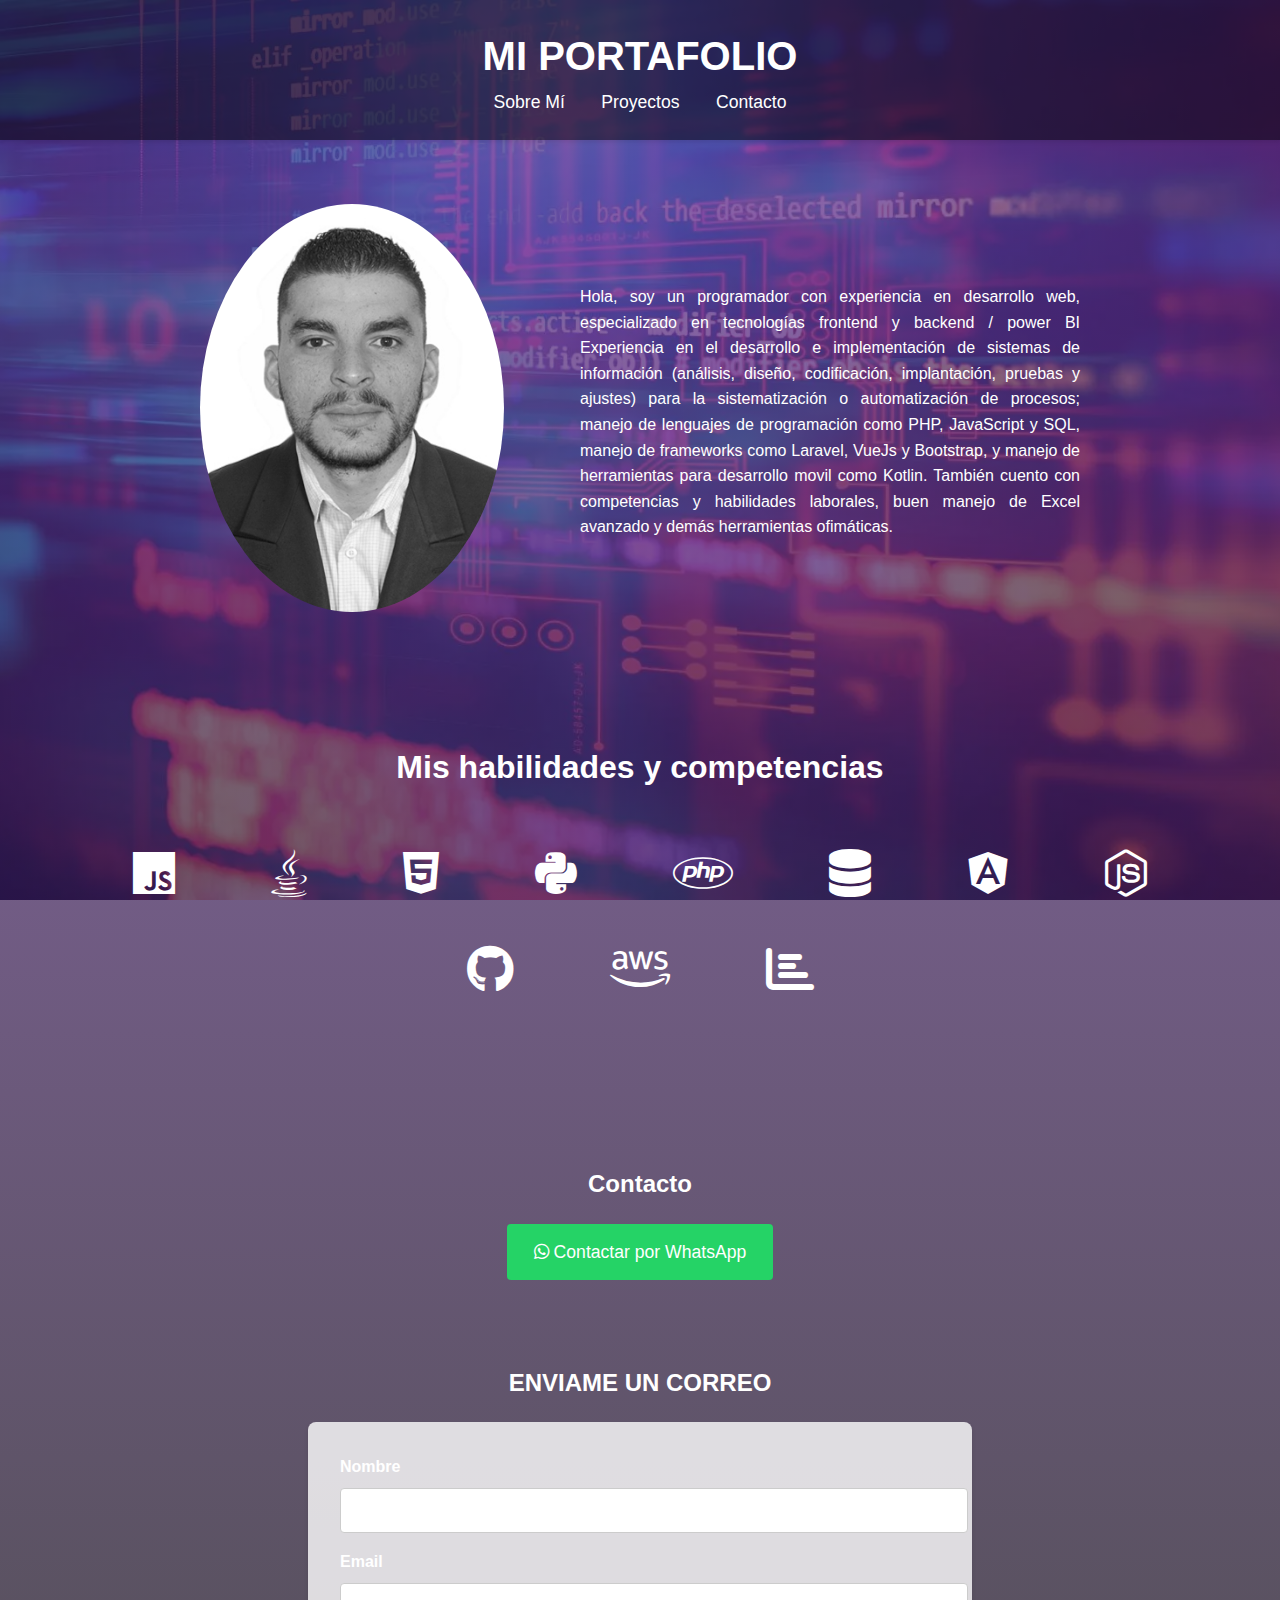
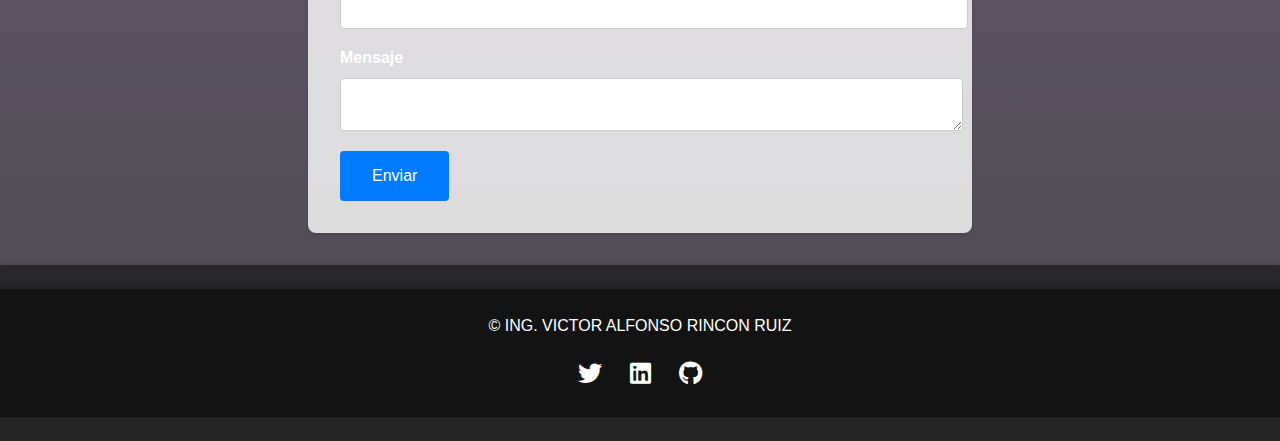
<file: index.html>
<!DOCTYPE html>
<html lang="es">
<head>
    <meta charset="UTF-8">
    <meta name="viewport" content="width=device-width, initial-scale=1.0">
    <title>Mi Portafolio</title>
    <link rel="stylesheet" href="style.css">
    <link rel="stylesheet" href="https://cdnjs.cloudflare.com/ajax/libs/font-awesome/6.0.0-beta3/css/all.min.css">
    

</head>
<body>
    <header>
        <h1>MI PORTAFOLIO</h1>
        <nav>
            <ul>
                <li><a href="about.html">Sobre Mí</a></li>
                <li><a href="projects.html">Proyectos</a></li>
                <li><a href="#contact">Contacto</a></li>
            </ul>
        </nav>
    </header>

    <section id="profile">
        <div class="profile-container">
            <div class="profile-image">
                <img src="imagenes/victor.jpg" alt="Mi Foto">
            </div>
            <div class="profile-description">
                <p>Hola, soy un programador con experiencia en desarrollo web, 
                    especializado en tecnologías frontend y backend / power BI
                     Experiencia en el desarrollo e implementación de sistemas de 
                     información (análisis, diseño, codificación, implantación, 
                     pruebas y ajustes) para la sistematización o automatización de
                     procesos; manejo de lenguajes de programación como PHP, JavaScript y SQL, 
                     manejo de frameworks como Laravel, VueJs y Bootstrap, y manejo de herramientas
                     para desarrollo movil como Kotlin. También cuento con competencias y habilidades
                     laborales, buen manejo de Excel avanzado y demás herramientas ofimáticas.</p>
                    
            </div>
            
        </div>
        <section class="skills-container">
            <h2>Mis habilidades y competencias</h2>
            <div class="skills-icons">
                <i class="fab fa-js" title="JavaScript: Lenguaje de programación para desarrollo web interactivo."></i>
                <i class="fab fa-java" title="Java: Lenguaje de programación orientado a objetos, utilizado en aplicaciones empresariales."></i>
                <i class="fab fa-html5" title="HTML5: Lenguaje de marcado para estructurar contenido en la web."></i>
                <i class="fab fa-python" title="Python: Lenguaje de programación versátil, conocido por su simplicidad y legibilidad."></i>
                <i class="fab fa-php" title="PHP: Lenguaje de programación para desarrollo web del lado del servidor."></i>
                <i class="fas fa-database" title="SQL: Lenguaje de consulta estructurado para bases de datos relacionales."></i>
                <i class="fab fa-angular" title="Angular: Framework de JavaScript para construir aplicaciones web dinámicas."></i>
                <i class="fab fa-node-js" title="TypeScript: Superset de JavaScript que añade tipado estático opcional."></i>
                <i class="fab fa-github" title="GitHub: Plataforma de desarrollo colaborativo para alojar proyectos utilizando Git."></i>
                <i class="fab fa-aws" title="AWS: Amazon Web Services, plataforma de servicios en la nube."></i>
                <i class="fas fa-chart-bar powerbi-icon" title="Power BI: Herramienta de análisis de negocios para visualización de datos."></i>
            </div>
        </section>
        
    </section>
    <section class="contact-container">
        <h2>Contacto</h2>
        <a href="https://wa.me/+573167473488?text=Hola,%20me%20gustaría%20contactarte" target="_blank" class="whatsapp-button">
            <i class="fab fa-whatsapp"></i> Contactar por WhatsApp
        </a>
    </section>
    

    <section id="contact">
        <h2>ENVIAME UN CORREO</h2>
        <form id="contact-form" action="https://formspree.io/f/xovaqlzp" method="POST">
            <label for="name">Nombre</label>
            <input type="text" id="name" name="name" required>
            <label for="email">Email</label>
            <input type="email" id="email" name="email" required>
            <label for="message">Mensaje</label>
            <textarea id="message" name="message" required></textarea>
            <button type="submit">Enviar</button>
        </form>
    </section>
    
    

    <footer></footer>

    <script src="script.js"></script>
</body>
</html>
</file>
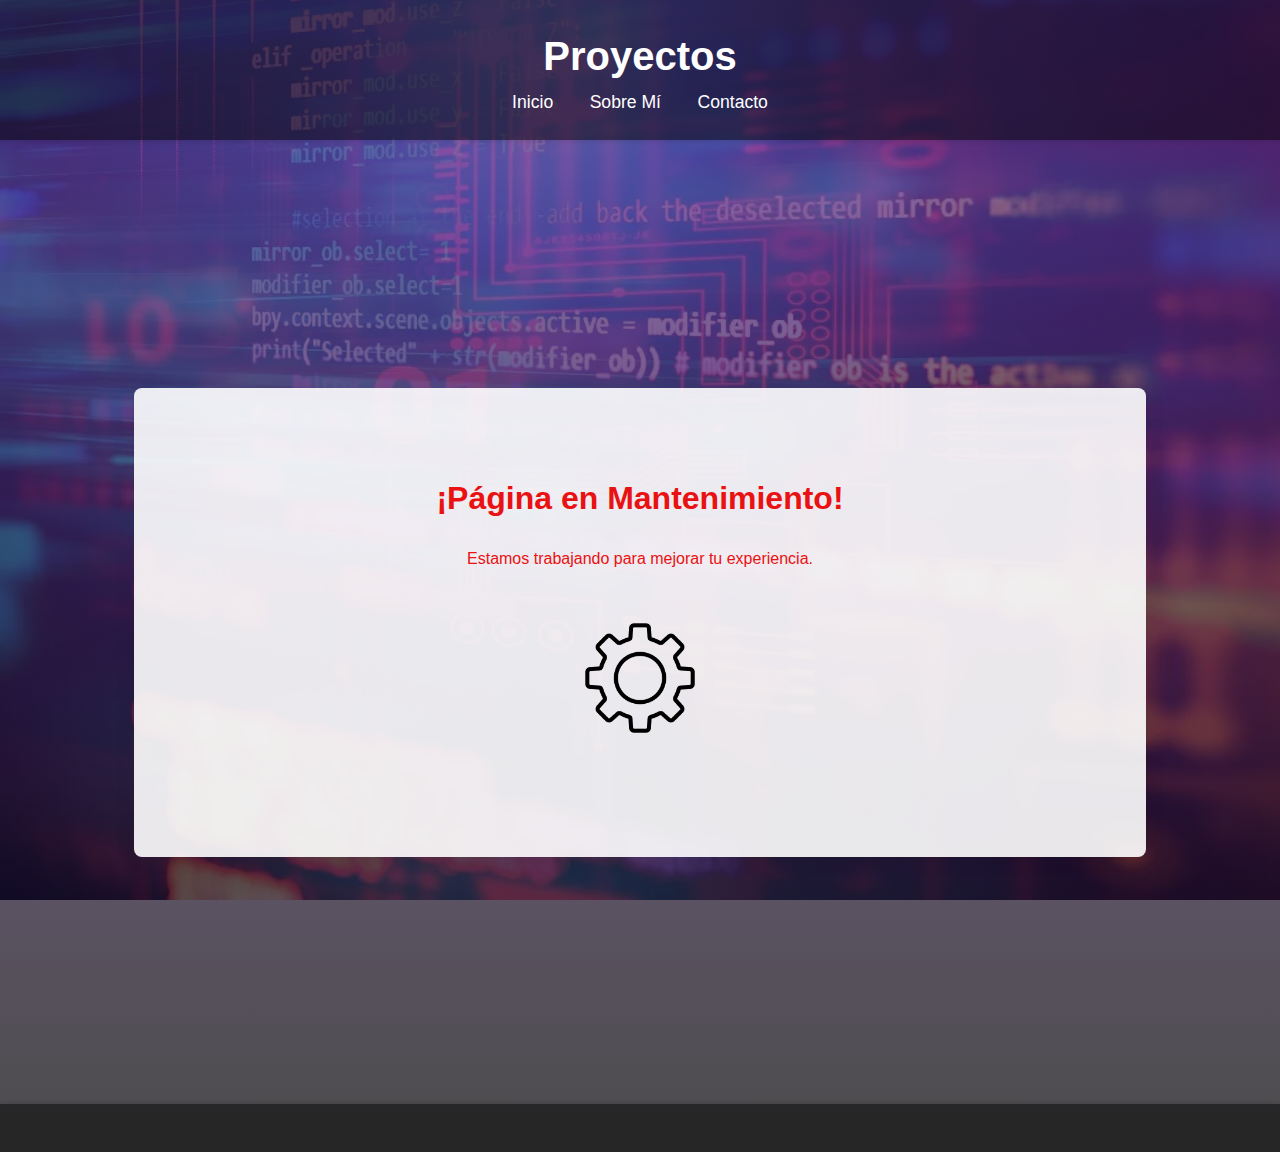
<file: projects.html>
<!DOCTYPE html>
<html lang="es">
<head>
    <meta charset="UTF-8">
    <meta name="viewport" content="width=device-width, initial-scale=1.0">
    <title>Proyectos</title>
    <link rel="stylesheet" href="style.css">
    <link rel="stylesheet" href="https://cdnjs.cloudflare.com/ajax/libs/font-awesome/6.0.0-beta3/css/all.min.css">
</head>
<body>
    <header>
        <h1>Proyectos</h1>
        <nav>
            <ul>
                <li><a href="index.html">Inicio</a></li>
                <li><a href="about.html">Sobre Mí</a></li>
                <li><a href="index.html#contact">Contacto</a></li>
            </ul>
        </nav>
    </header>

    <section id="maintenance">
        <div class="maintenance-container">
            <div class="maintenance-content">
                <h1>¡Página en Mantenimiento!</h1>
                <p>Estamos trabajando para mejorar tu experiencia.</p>
                <div class="gear-animation">
                    <img src="imagenes/engramov.png" alt="Gear Icon">
                </div>
            </div>
        </div>
    </section>

    <footer></footer>

    <script>
        // Redirigir automáticamente al inicio después de 3 segundos
        setTimeout(function() {
            window.location.href = "index.html"; // Cambia a tu página principal
        }, 10000); // 3000 milisegundos = 3 segundos
    </script>
</body>
</html>
</file>
<file: style.css>
body {
    font-family: 'Segoe UI', Tahoma, Geneva, Verdana, sans-serif;
    margin: 0;
    padding: 0;
    line-height: 1.6;
    color: #333;
    background: linear-gradient(to bottom, rgba(95, 40, 144, 0.7), rgba(0, 0, 0, 0.7)), 
                url('imagenes/2.webp') no-repeat center center fixed;
    background-size: cover;
}

header {
    background-color: rgba(0, 0, 0, 0.5);
    color: white;
    padding: 1.5em 0;
    text-align: center;
    box-shadow: 0 2px 4px rgba(0, 0, 0, 0.1);
}

header h1 {
    margin: 0;
    font-size: 2.5em;
}

nav ul {
    list-style-type: none;
    margin: 0;
    padding: 0;
}

nav ul li {
    display: inline;
    margin: 0 1em;
}

nav ul li a {
    color: white;
    text-decoration: none;
    font-size: 1.1em;
    transition: color 0.3s ease-in-out;
}

nav ul li a:hover {
    color: #ffdd57;
}

section {
    padding: 2em;
    text-align: center;
    color: white;
}

footer {
    background-color: rgba(0, 0, 0, 0.5);
    color: white;
    text-align: center;
    padding: 1.5em 0;
    position: relative;
    width: 100%;
    bottom: 0;
    box-shadow: 0 -2px 4px rgba(0, 0, 0, 0.1);
}

footer p {
    margin: 0;
    font-size: 1em;
}

footer .social-icons {
    margin-top: 1em;
}

footer .social-icons a {
    color: white;
    margin: 0 0.5em;
    text-decoration: none;
    font-size: 1.5em;
    transition: color 0.3s ease-in-out;
}

footer .social-icons a:hover {
    color: #ffdd57;
}

.profile-container {
    display: flex;
    align-items: center;
    justify-content: center;
    padding: 2em;
    text-align: justify; /* Alineación central del texto */
}

@media (max-width: 768px) {
    .profile-container {
        flex-direction: column; /* Cambia a disposición de columna en pantallas pequeñas */
    }
    .profile-image {
        margin-bottom: 1em; /* Añade espacio entre la imagen y el texto en pantallas pequeñas */
    }
}

.profile-image img {
    width: 100%;
    height: auto; /* Para mantener la proporción */
    max-width: 100%; /* Para asegurar que la imagen no se desborde del contenedor */
    border-radius: 50%;
    overflow: hidden;
    margin-right: 2em;
}

/*  media query para pantallas pequeñas */
@media (max-width: 768px) {
    .profile-container {
        flex-direction: column; /* Cambia a disposición de columna en pantallas pequeñas */
        text-align: center; /* Centra el texto cuando está en una columna */
    }
    .profile-image {
        margin-right: 0; /* Elimina el margen derecho en pantallas pequeñas */
        margin-bottom: 1em; /* Agrega espacio entre la imagen y el texto en pantallas pequeñas */
    }
}



.maintenance-container {
    display: flex;
    align-items: center;
    justify-content: center;
    height: 100vh;
    text-align: center;
    color: rgb(233, 17, 17);
    padding: 1em;
    box-sizing: border-box;
}

.maintenance-content {
    background-color: rgba(255, 255, 255, 0.9);
    padding: 4em 2em; /* Incrementar padding para hacer el recuadro más grande */
    border-radius: 8px;
    box-shadow: 0 0 20px rgba(0, 0, 0, 0.1);
    max-width: 80%;
    width: 100%; /* Asegurar que ocupe más espacio */
    margin: auto;
}

.gear-animation {
    width: 150px; /* Incrementar tamaño del ícono */
    margin: 2em auto; /* Añadir margen para centrar */
}

.gear-animation img {
    width: 100%;
    animation: rotate 2s linear infinite;
}

@keyframes rotate {
    0% { transform: rotate(0deg); }
    100% { transform: rotate(360deg); }
}

/* Media query para pantallas pequeñas */
@media (max-width: 768px) {
    .maintenance-content {
        padding: 2em 1em; /* Ajustar padding para pantallas pequeñas */
    }
    
    .gear-animation {
        width: 100px; /* Ajustar tamaño del ícono para pantallas pequeñas */
    }
}
.profile-image img {
    width: 80%;
    height: 80%;
    object-fit: cover;
    filter: grayscale(100%);
    transition: transform 0.3s ease-in-out, filter 0.3s ease-in-out;
}

.profile-image img:hover {
    filter: none;
    transform: scale(1.1);
}

.profile-description {
    max-width: 500px;
    text-align: left;
    color: white;
}

.skills-container {
    padding: 4em 2em;
    text-align: center;
    color: white;
}

.skills-container h2 {
    font-size: 2em;
    margin-bottom: 1em;
}

.skills-icons {
    display: flex;
    justify-content: center;
    flex-wrap: wrap;
}

.skills-icons i {
    font-size: 3em;
    margin: 0.5em 1em;
    transition: transform 0.3s ease-in-out, color 0.3s ease-in-out;
}

.skills-icons i:hover {
    transform: scale(1.2);
    color: #ffdd57;
}

.skills-icons img {
    width: 3em;
    height: 3em;
    margin: 0.5em 1em;
    transition: transform 0.3s ease-in-out, filter 0.3s ease-in-out;
}

.skills-icons img:hover {
    transform: scale(1.2);
    filter: brightness(1.2);
}

.whatsapp-button {
    display: inline-block;
    background-color: #25d366;
    color: #fff;
    text-decoration: none;
    padding: 0.8em 1.5em;
    border-radius: 4px;
    font-size: 1.1em;
    transition: background-color 0.3s ease-in-out;
}

.whatsapp-button:hover {
    background-color: #128c7e;
}

.profile-description {
    text-align: justify;
}

.project {
    border: 1px solid #ccc;
    margin: 1em auto;
    padding: 1em;
    max-width: 800px;
    text-align: left;
    background-color: rgba(255, 255, 255, 0.8);
    box-shadow: 0 2px 4px rgba(0, 0, 0, 0.1);
}

.project h3 {
    margin-top: 0;
}

.project img {
    width: 100%;
    max-width: 600px;
    margin-bottom: 1em;
}

.project button {
    background-color: #007bff;
    color: white;
    border: none;
    padding: 0.5em 1em;
    cursor: pointer;
    font-size: 1em;
    border-radius: 4px;
    transition: background-color 0.3s ease-in-out;
}

.project button:hover {
    background-color: #0056b3;
}

form {
    max-width: 600px;
    margin: 0 auto;
    text-align: left;
    background-color: rgba(255, 255, 255, 0.8);
    padding: 2em;
    border-radius: 8px;
    box-shadow: 0 2px 4px rgba(0, 0, 0, 0.1);
}

form label {
    display: block;
    margin-bottom: 0.5em;
    font-weight: bold;
}

form input,
form textarea {
    width: 100%;
    padding: 0.8em;
    margin-bottom: 1em;
    border: 1px solid #ccc;
    border-radius: 4px;
    font-size: 1em;
}

form button {
    background-color: #007bff;
    color: white;
    border: none;
    padding: 1em 2em;
    cursor: pointer;
    font-size: 1em;
    border-radius: 4px;
    transition: background-color 0.3s ease-in-out;
}

form button:hover {
    background-color: #0056b3;
}
</file>
